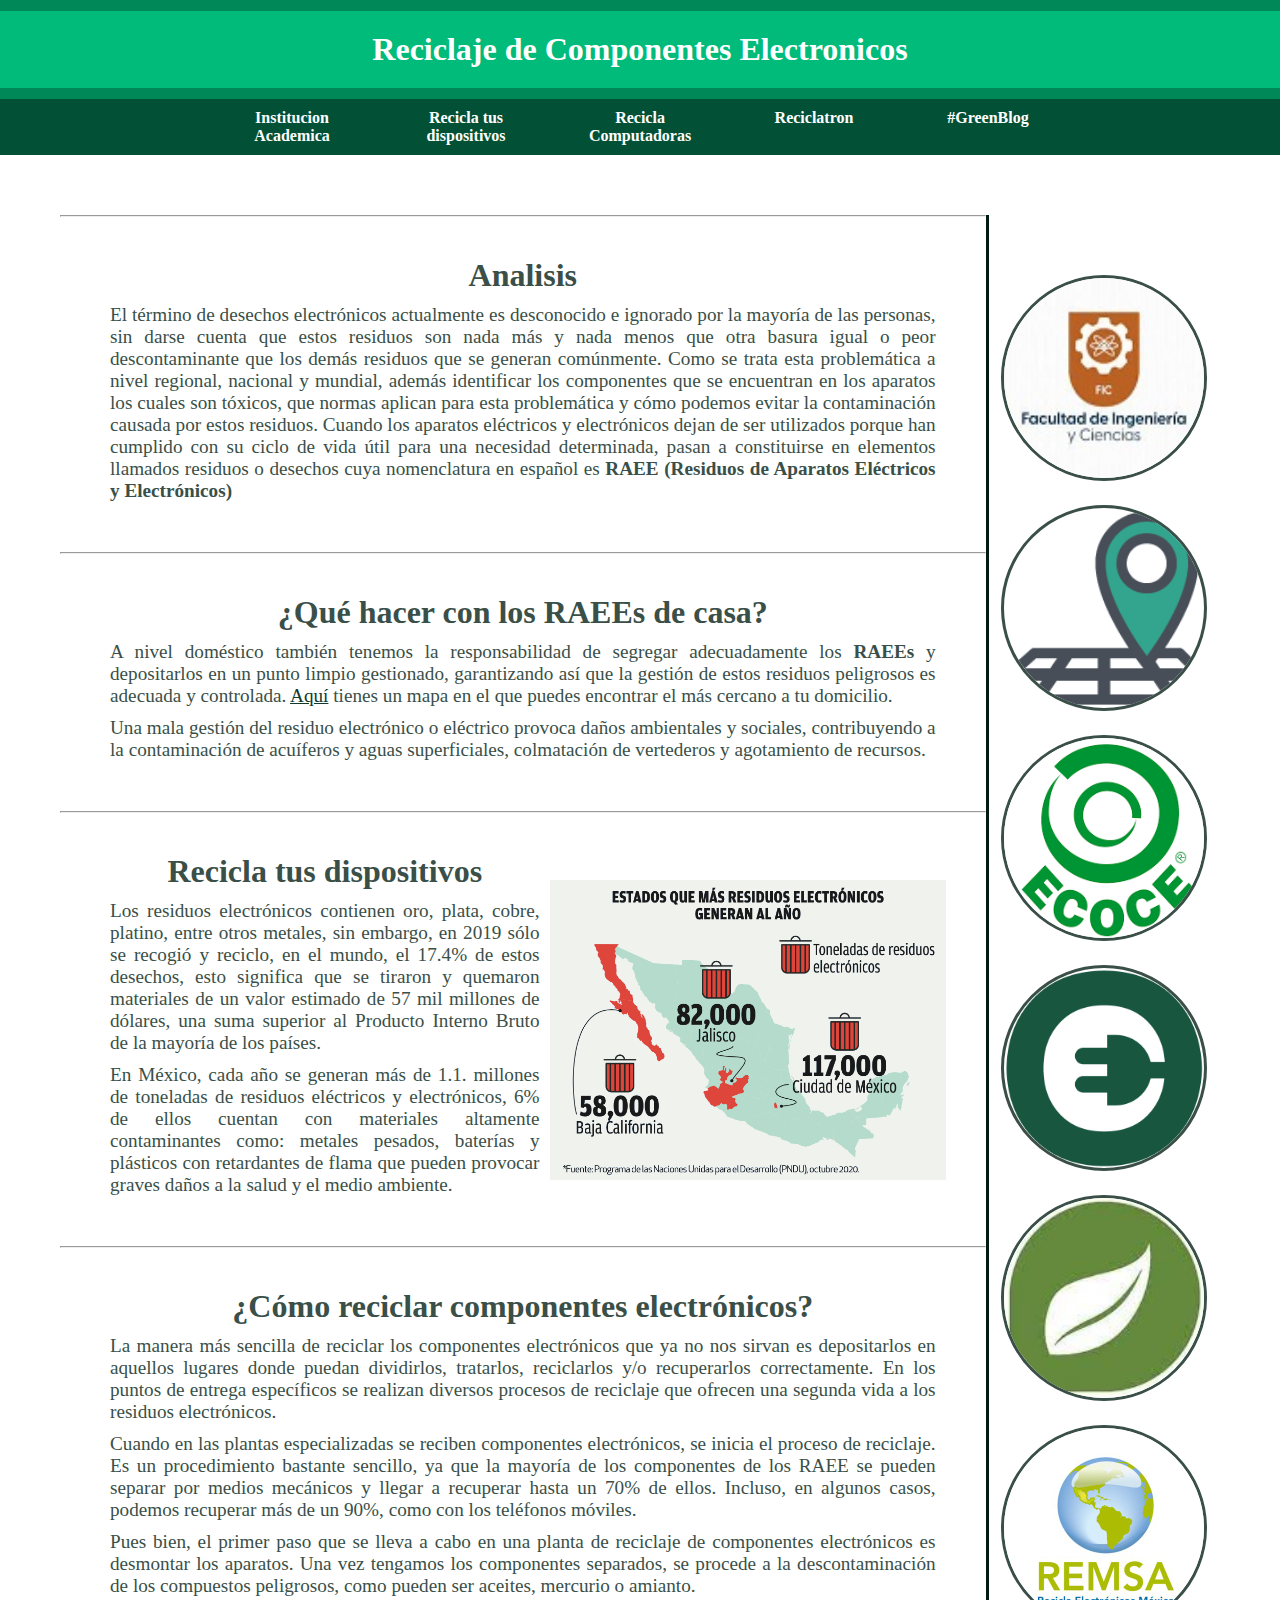
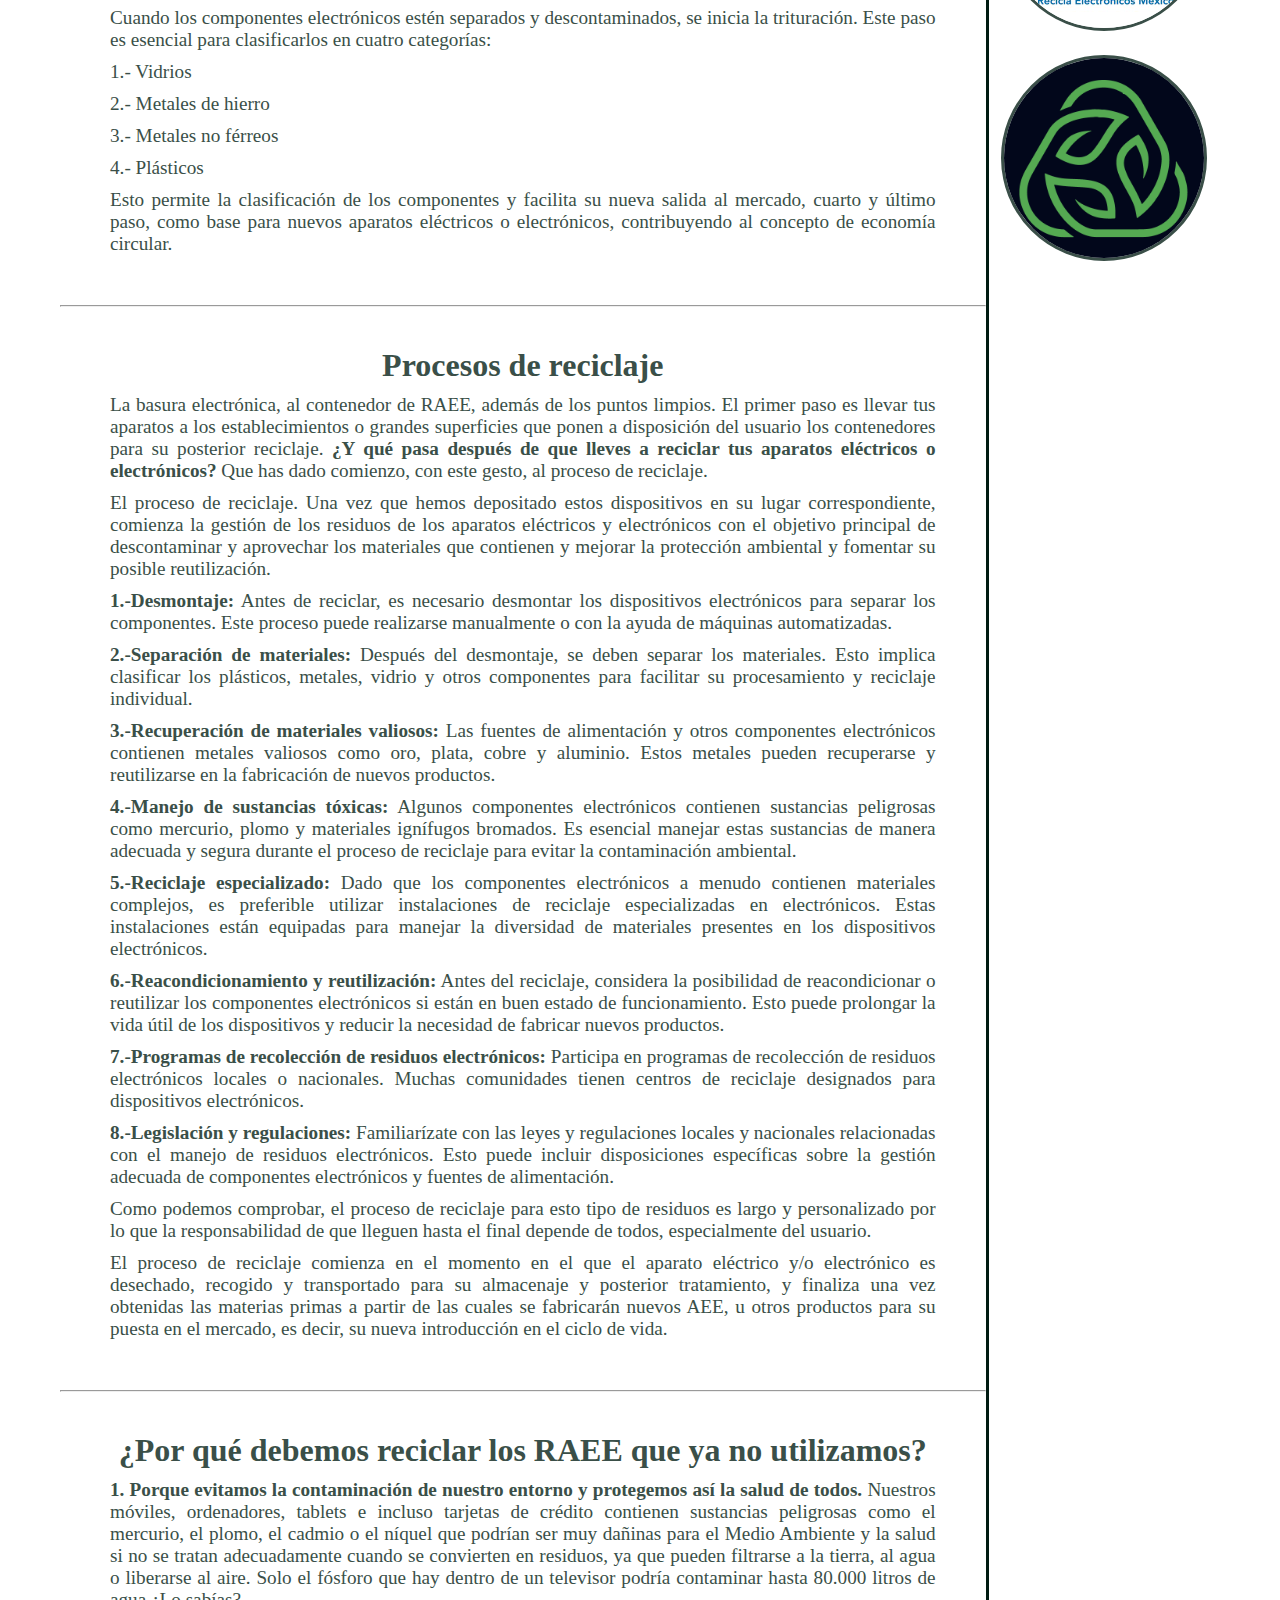
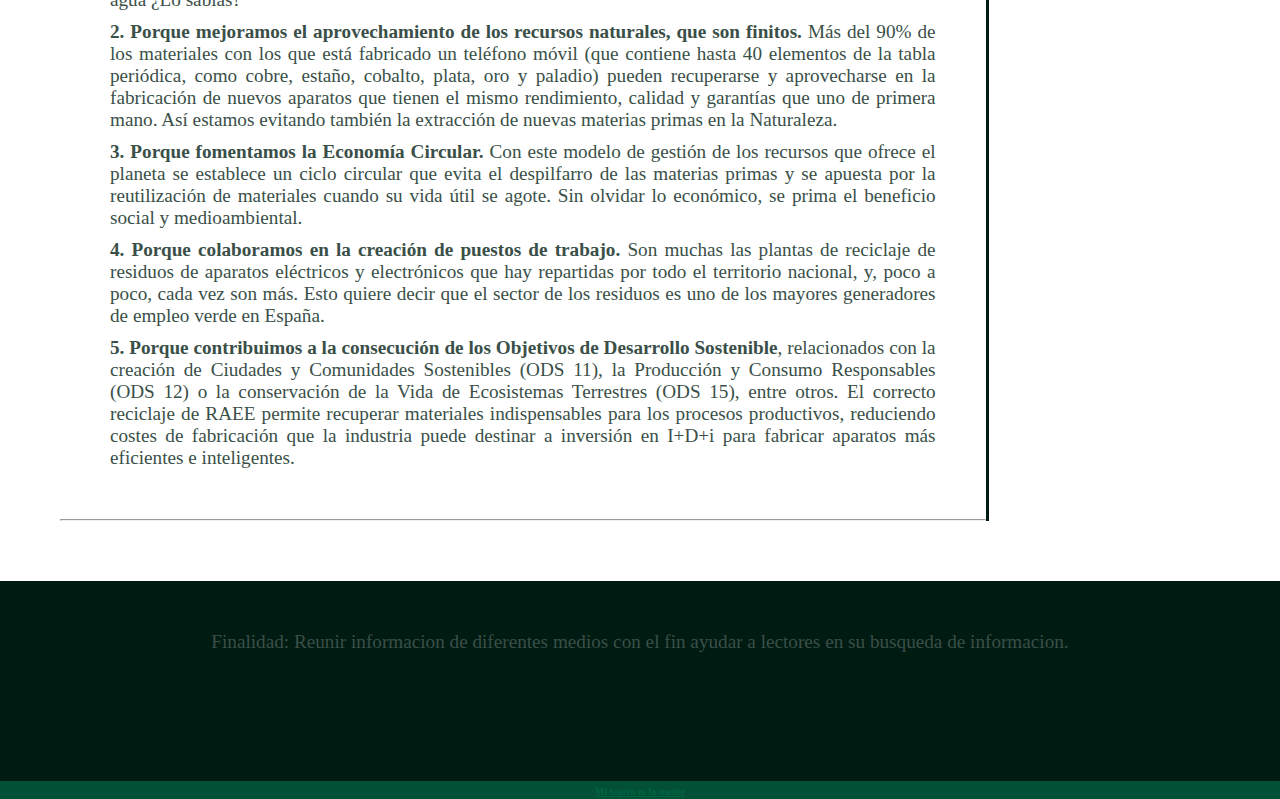
<file: index.html>
<!DOCTYPE html>
<html>
<head>
	<meta charset="utf-8">
	<meta name="viewport" content="width=device-width, initial-scale=1">
	<title>Reciclaje de Componentes Electronicos</title>
</head>
<body face="">

<h3></h3>

<h1><b>Reciclaje de Componentes Electronicos</b></h1>

<h3></h3>


<nav>
	<ul>
		<li> <a href="https://www.uat.edu.mx"> <b>Institucion Academica</b></a> </li>
		<li> <a href="https://www.gob.mx/profeco/es/articulos/recicla-tus-dispositivos?idiom=es"><b>Recicla tus dispositivos</b></a></li>
		<li> <a href="https://reciclacomputadoras.com"><b>Recicla Computadoras</b></a></li>
		<li> <a href="https://www.sedema.cdmx.gob.mx/programa/programa/reciclatron"><b>Reciclatron</b></a></li>
		<li> <a href="https://ecolec.es/greenblog/"><b>#GreenBlog</b></a></li>
	

	</ul>
</nav>


<div class="contenido" style="color: #3A4F48;">
	<div class="articulos">
		
		<hr>
		<div class="secciones">
			<div>
				<h2>Analisis</h2>
				<p>El término de desechos electrónicos actualmente es desconocido e ignorado por la mayoría de las personas, sin darse cuenta que estos residuos son nada más y nada menos que otra basura igual o peor descontaminante que los demás residuos que se generan comúnmente. Como se trata esta problemática a nivel regional, nacional y mundial, además identificar los componentes que se encuentran en los aparatos los cuales son tóxicos, que normas aplican para esta problemática y cómo podemos evitar la contaminación causada por estos residuos. Cuando los aparatos eléctricos y electrónicos dejan de ser utilizados porque han cumplido con su ciclo de vida útil para una necesidad determinada, pasan a constituirse en elementos llamados residuos o desechos cuya nomenclatura en español es <b>RAEE (Residuos de Aparatos Eléctricos y Electrónicos)</b>
				</p>
			</div>
		</div>
		<hr>
		<div class="secciones">
			<div>
				<h2>¿Qué hacer con los RAEEs de casa?</h2>
				<p>
					A nivel doméstico también tenemos la responsabilidad de segregar adecuadamente los <b>RAEEs</b> y depositarlos en un punto limpio gestionado, garantizando así que la gestión de estos residuos peligrosos es adecuada y controlada. <a href="https://www.ecolec.es/reciclar-aparatos-electronicos/" style="color: #11392C;" >Aquí</a> tienes un mapa en el que puedes encontrar el más cercano a tu domicilio.
				</p>
				<p>
					Una mala gestión del residuo electrónico o eléctrico provoca daños ambientales y sociales, contribuyendo a la contaminación de acuíferos y aguas superficiales, colmatación de vertederos y agotamiento de recursos.
				</p>
			</div>
		</div>
		<hr>
		<div class="secciones">
			<div>
				<h2>Recicla tus dispositivos</h2>
				<p>
					Los residuos electrónicos contienen oro, plata, cobre, platino, entre otros metales, sin embargo, en 2019 sólo se recogió y reciclo, en el mundo, el 17.4% de estos desechos, esto significa que se tiraron y quemaron materiales de un valor estimado de 57 mil millones de dólares, una suma superior al Producto Interno Bruto de la mayoría de los países.
				</p>
				
				<p>
					En México, cada año se generan más de 1.1. millones de toneladas de residuos eléctricos y electrónicos, 6% de ellos cuentan con materiales altamente contaminantes como: metales pesados, baterías y plásticos con retardantes de flama que pueden provocar graves daños a la salud y el medio ambiente.
				</p>

			</div>
			<img src="imagenes/cfe.png" class="imgB">
		</div>
		<hr>
		<div class="secciones">
			<div>
				<h2>¿Cómo reciclar componentes electrónicos?</h2>
				<p>
					La manera más sencilla de reciclar los componentes electrónicos que ya no nos sirvan es depositarlos en aquellos lugares donde puedan dividirlos, tratarlos, reciclarlos y/o recuperarlos correctamente. En los puntos de entrega específicos se realizan diversos procesos de reciclaje que ofrecen una segunda vida a los residuos electrónicos. 
				</p>
				<p>
				Cuando en las plantas especializadas se reciben componentes electrónicos, se inicia el proceso de reciclaje. Es un procedimiento bastante sencillo, ya que la mayoría de los componentes de los RAEE se pueden separar por medios mecánicos y llegar a recuperar hasta un 70% de ellos. Incluso, en algunos casos, podemos recuperar más de un 90%, como con los teléfonos móviles.	
				</p>
			
					<p>
						Pues bien, el primer paso que se lleva a cabo en una planta de reciclaje de componentes electrónicos es desmontar los aparatos. Una vez tengamos los componentes separados, se procede a la descontaminación de los compuestos peligrosos, como pueden ser aceites, mercurio o amianto.
					</p>
					<p>
						Cuando los componentes electrónicos estén separados y descontaminados, se inicia la trituración. Este paso es esencial para clasificarlos en cuatro categorías:
					</p>
					<p>1.- Vidrios</p>
					<p>2.- Metales de hierro</p>
					<p>3.- Metales no férreos</p>
					<p>4.- Plásticos</p>

					<p>Esto permite la clasificación de los componentes y facilita su nueva salida al mercado, cuarto y último paso, como base para nuevos aparatos eléctricos o electrónicos, contribuyendo al concepto de economía circular.</p>
			</div>
		</div>
		<hr>
		<div class="secciones">
			<div>
				<h2>Procesos de reciclaje</h2>
				<p>La basura electrónica, al contenedor de RAEE, además de los puntos limpios. El primer paso es llevar tus aparatos a los establecimientos o grandes superficies que ponen a disposición del usuario los contenedores para su posterior reciclaje. <b>¿Y qué pasa después de que lleves a reciclar tus aparatos eléctricos o electrónicos?</b> Que has dado comienzo, con este gesto, al proceso de reciclaje.
				</p>
				<p>
					El proceso de reciclaje. Una vez que hemos depositado estos dispositivos en su lugar correspondiente, comienza la gestión de los residuos de los aparatos eléctricos y electrónicos con el objetivo principal de descontaminar y aprovechar los materiales que contienen y mejorar la protección ambiental y fomentar su posible reutilización.
				</p>

				<p>
					<b> 1.-Desmontaje:</b>
					Antes de reciclar, es necesario desmontar los dispositivos electrónicos para separar los componentes. Este proceso puede realizarse manualmente o con la ayuda de máquinas automatizadas.
				</p>
				<p>
					<b>2.-Separación de materiales:</b> 
					Después del desmontaje, se deben separar los materiales. Esto implica clasificar los plásticos, metales, vidrio y otros componentes para facilitar su procesamiento y reciclaje individual.
					</p>
				<p>
					<b>3.-Recuperación de materiales valiosos:</b> 
					Las fuentes de alimentación y otros componentes electrónicos contienen metales valiosos como oro, plata, cobre y aluminio. Estos metales pueden recuperarse y reutilizarse en la fabricación de nuevos productos.
					</p>
				<p>
					<b>4.-Manejo de sustancias tóxicas:</b> 
					Algunos componentes electrónicos contienen sustancias peligrosas como mercurio, plomo y materiales ignífugos bromados. Es esencial manejar estas sustancias de manera adecuada y segura durante el proceso de reciclaje para evitar la contaminación ambiental.
				</p>
				<p>
					<b>5.-Reciclaje especializado:</b> 
					Dado que los componentes electrónicos a menudo contienen materiales complejos, es preferible utilizar instalaciones de reciclaje especializadas en electrónicos. Estas instalaciones están equipadas para manejar la diversidad de materiales presentes en los dispositivos electrónicos.
				</p>
				<p>	
					<b>6.-Reacondicionamiento y reutilización:</b> 
					Antes del reciclaje, considera la posibilidad de reacondicionar o reutilizar los componentes electrónicos si están en buen estado de funcionamiento. Esto puede prolongar la vida útil de los dispositivos y reducir la necesidad de fabricar nuevos productos.
				</p>
				<p>
					<b>7.-Programas de recolección de residuos electrónicos:</b> 
					Participa en programas de recolección de residuos electrónicos locales o nacionales. Muchas comunidades tienen centros de reciclaje designados para dispositivos electrónicos.
				</p>

				<p>
					
				<b>8.-Legislación y regulaciones:</b>
				Familiarízate con las leyes y regulaciones locales y nacionales relacionadas con el manejo de residuos electrónicos. Esto puede incluir disposiciones específicas sobre la gestión adecuada de componentes electrónicos y fuentes de alimentación.
				</p>

				<p>Como podemos comprobar, el proceso de reciclaje para esto tipo de residuos es largo y personalizado por lo que la responsabilidad de que lleguen hasta el final depende de todos, especialmente del usuario.</p>

				<p>El proceso de reciclaje comienza en el momento en el que el aparato eléctrico y/o electrónico es desechado, recogido y transportado para su almacenaje y posterior tratamiento, y finaliza una vez obtenidas las materias primas a partir de las cuales se fabricarán nuevos AEE, u otros productos para su puesta en el mercado, es decir, su nueva introducción en el ciclo de vida.</p>
			</div>
		</div>
		<hr>
		<div class="secciones">
			<div>
				<h2>¿Por qué debemos reciclar los RAEE que ya no utilizamos?</h2>

				<p> <b>
				1. Porque evitamos la contaminación de nuestro entorno y protegemos así la salud de todos.</b> Nuestros móviles, ordenadores, tablets e incluso tarjetas de crédito contienen sustancias peligrosas como el mercurio, el plomo, el cadmio o el níquel que podrían ser muy dañinas para el Medio Ambiente y la salud si no se tratan adecuadamente cuando se convierten en residuos, ya que pueden filtrarse a la tierra, al agua o liberarse al aire. Solo el fósforo que hay dentro de un televisor podría contaminar hasta 80.000 litros de agua ¿Lo sabías?
				</p>	
				<p>
					<b>2. Porque mejoramos el aprovechamiento de los recursos naturales, que son finitos.</b> Más del 90% de los materiales con los que está fabricado un teléfono móvil (que contiene hasta 40 elementos de la tabla periódica, como cobre, estaño, cobalto, plata, oro y paladio) pueden recuperarse y aprovecharse en la fabricación de nuevos aparatos que tienen el mismo rendimiento, calidad y garantías que uno de primera mano. Así estamos evitando también la extracción de nuevas materias primas en la Naturaleza.
				</p>
				<p>
					<b>3. Porque fomentamos la Economía Circular.</b> Con este modelo de gestión de los recursos que ofrece el planeta se establece un ciclo circular que evita el despilfarro de las materias primas y se apuesta por la reutilización de materiales cuando su vida útil se agote. Sin olvidar lo económico, se prima el beneficio social y medioambiental.
				</p>
				<p>
					<b>4. Porque colaboramos en la creación de puestos de trabajo.</b> Son muchas las plantas de reciclaje de residuos de aparatos eléctricos y electrónicos que hay repartidas por todo el territorio nacional, y, poco a poco, cada vez son más. Esto quiere decir que el sector de los residuos es uno de los mayores generadores de empleo verde en España.
				</p>
				<p>
					<b>5. Porque contribuimos a la consecución de los Objetivos de Desarrollo Sostenible</b>, relacionados con la creación de Ciudades y Comunidades Sostenibles (ODS 11), la Producción y Consumo Responsables (ODS 12) o la conservación de la Vida de Ecosistemas Terrestres (ODS 15), entre otros. El correcto reciclaje de RAEE permite recuperar materiales indispensables para los procesos productivos, reduciendo costes de fabricación que la industria puede destinar a inversión en I+D+i para fabricar aparatos más eficientes e inteligentes.
				</p>
			</div>
		</div>
		<hr>

	</div>
	<div class="submenu">
		<a href="https://fic.uat.edu.mx"> <img src="imagenes/fic.jpg" class="imgA"> </a>
		<a href="https://www.google.com/search?client=opera-gx&sca_esv=583708136&tbs=lf:1,lf_ui:10&tbm=lcl&sxsrf=AM9HkKl-2agZZxMtZoH3GGweFd5WeG2vFQ:1700374117780&q=reciclaje+de+componentes+electrónicos+en+cd+victoria+tamaulipas&rflfq=1&num=10&sa=X&ved=2ahUKEwjj2Jmas8-CAxXLkWoFHbGnBU8QjGp6BAgSEAE&biw=1325&bih=619&dpr=1#rlfi=hd:;si:;mv:[[23.748562795051747,-99.09703062699553],[23.71131876136112,-99.17470740006682]]"><img src="imagenes/donde-reciclar.png" class="imgA"></a>
		<a href="https://www.ecoce.mx/fichas-tecnicas-por-estado"><img src="imagenes/ecoce.png" class="imgA"></a>
		<a href="https://ecolec.es/informacion-y-recursos/procesos-de-reciclaje/#:~:text=Dónde%20llevar%20a%20reciclar%20aparatos%20electrónicos%20y%20eléctricos&text=Sólo%20es%20necesario%20que%20lleves,más%20cerca%20de%20tu%20domicilio."><img class="imgA" src="imagenes/favicon.png"></a>
		<a href="https://anatel.org.mx/centros-de-acopio.php"> <img src="imagenes/vr.jpg" class="imgA"> </a>
		<a href="https://www.reciclaelectronicos.com/blog/2022/04/por-que-reciclar-los-electronicos/"> <img src="imagenes/pao.jpg" class="imgA"> </a>
		<a href="https://www.reciclajecontemar.es/materiales-reciclables-de-los-componentes-electronicos/"> <img src="imagenes/fav.png" class="imgA"></a> 
	</div>
</div>

<footer>
	<p style="color: #3A4F48;">Finalidad: Reunir informacion de diferentes medios con el fin ayudar a lectores en su busqueda de informacion.</p>
</footer>
<h4 class="delta"> <a href="Secreto/Secreto_1/star-wars-crawl-text-main.html" style="color:#026442; font-size: 10px;">Mi teatro es la mente</a> </h3>


<style type="text/css">

	*{
		padding: 0;
		margin: 0;
		}
	h1{
		text-align: center;
		background-color: #00BB7A;
		color: white;
		padding: 20px;
		font-family: Helvetica Now;

	}
	h3{
		text-align: center;
		background-color: #008858;
		color: white;
		height: 11px;
		font-family: Helvetica Now;
	}
	h2{
		text-align: center;
		font-family: Helvetica Now;
		font-size: xx-large;
	}

	p{
		margin: 10px;
		text-align: justify;
		font-family: Helvetica Now;
		font-size: larger;

	}

	nav ul{
		background-color: #025136;
		width: 100%;
		list-style-type: none;
		text-align: center;
	}
	nav li{
		display: inline-flex;
	}
	nav a{
		text-decoration: none;
		color: white;
		padding: 10px;
		width: 150px;
	}
	nav li:hover{
		background-color: #359573;
	}

	.imgA{
		width: 200px;
		height: 200px;
		border-radius: 50%;
		object-fit: cover;
		border: solid;
		border-color:#3A4F48;
	}
	.imgB{
		width: 400px;
		height: 300px;
		
		
	}

	.contenido{
		display: flex;
		margin: 60px;
	}
	.articulos{
		width: 80%;
		border-right: 3px solid #001B12;
	}
	.secciones{
		display: flex;
		align-items: center;
		padding: 40px;
	}
	.submenu{
		width: 20%;
		margin-top: 60px;
	}
	.submenu a {
		display: block;
		text-align: center;
		color: black;
		margin-bottom: 20px;
	}

	footer{
		width: 100%;
		height: 200px;
		background-color: #001B12;
		color: white;
		margin-top: 0px;
	}

	footer p{
		text-align: center;
		padding: 50px;
	}

	.delta{
		text-align: center;
		background-color: #025136;
	}

</style>

</body>
</html>
</file>
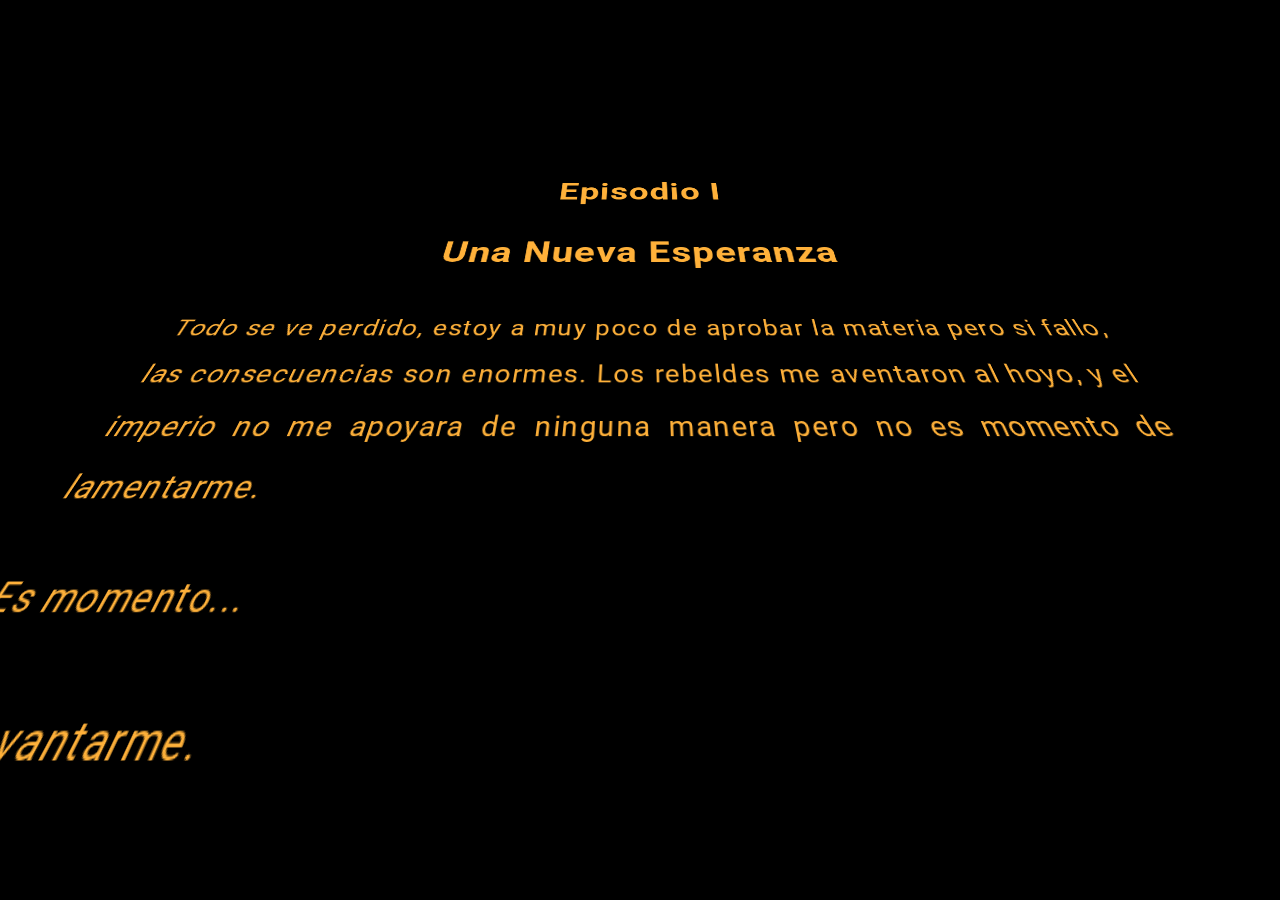
<file: Secreto/Secreto_1/star-wars-crawl-text-main.html>
<!DOCTYPE html>
<html lang="en">
  <head>
    <meta charset="UTF-8" />
    <meta name="viewport" content="width=device-width, initial-scale=1.0" />
    <meta http-equiv="X-UA-Compatible" content="ie=edge" />
    <title>Star wars intro</title>
    <link rel="stylesheet" href="styles.css" />
    <link rel="preconnect" href="https://fonts.gstatic.com" />
    <link href="https://fonts.googleapis.com/css2?family=Roboto:wght@100;300;400&display=swap" rel="stylesheet" />
  </head>

  <audio autoplay loop> 
      <source src="data/Sutekimeppou.mp3" type="audio/mp3">
        Tu navegador no soporta el elemento de audio.
</audio>

  <body>
    <main class="star-wars">
      <h2>Episodio I</h2>
      <h2>Una Nueva Esperanza</h2>

      <p>Todo se ve perdido, estoy a  muy poco de aprobar la materia pero si fallo, las consecuencias son enormes. Los rebeldes me aventaron al hoyo, y el imperio no me apoyara de ninguna manera pero no es momento de lamentarme.</p>
      <p>Es momento...</p>
      <p></p>
      <p>De levantarme.</p>
      <p></p>
      <p>Estoy cansado y desmotivado, intentando carrear a esta bola mancos que tengo de equipo, si las referencias a STAR WARS se acabaron, no me vi ninguna pelicula solo se lo basico. Pero si. Llamenme Noé...</p>

      <p>Porque voy a carrear a estos animales.</p>

      <p>Porque tenemos que llevar una materia la cual no tiene nada que ver con Redes o programar, o mejor dicho porque nos exige tanto, lo que nos enseña lo veo en un tutorial de 5 minutos y hago un programa basico, y Ya no entiendo nada de lo que veo.</p>

      <p>
        Si...
      </p>

      <p>Me estoy quejando... ¿Porque?</p>

      <p>Porque es mi maldito Programa y me vale lo que pienses o piensen, no se cuantos veran esto o siquiera alguien lo vera pero espero que lo vean despues de que la maestra ya me haya calificado. Porque que pena que ella sepa de esta madre antes de tiempo.</p>

      <p>¡¡¡Viva el LoL!!!</p>

      <p>No jueguen LoL, es malo para la cabeza, un amigo le entro al vicio por su novia, el ya cayo ya no hay retorno, la vida lo condenara por siempre, rezemos por su recuperacion, si no se cura ahora tendre a un duo con el cual flamear agusto :D. </p>

      <p>¡¡¡Monogatari la mejor serie del mundo!!!</p>

      <p>¡¡¡Team Kambaru!!!</p>

      <p>Por eso esta es cancion de fondo.</p>}

      <p></p>

      <p>A este punto ya nada tiene sentido, comence con quejas y ahora solo estoy rellenando con todo lo que se me ocurra, pero sinceramente no se que poner, ademas poner maldiciones ya no me gusto pero creo que no puse ninguna jajaja(XD).</p>

      <p>Quiero desayunar</p>

      <p>-058-</p>

      <p>Bienvenidos a mi asombroso mundo de maravillas [Aun lo puedo cambiar], mi nombre es Miel su querido director, Y estoy frente a ustedes para mostrarles la más alucinante. ¡Deslumbrante y sorprendente parafernalia que jamás hayan visto!, pero antes tenemos que presentar a nuestros amigos.</p>

      <p>¿Que fue lo que escribi?</p>

      <p>
        <p>Lorem ipsum dolor sit amet. Sed libero soluta aut animi dolorum qui debitis expedita in doloremque possimus aut nulla fugiat qui quis doloremque. Qui tempora illum et veniam tempore est harum eligendi At molestias cupiditate aut itaque tempora. </p>
        <p>Qui voluptatem autem id voluptas laudantium qui nisi ratione. Aut consequuntur quia qui quas rerum qui porro fugiat qui laboriosam magnam est expedita doloribus aut voluptatum internos est saepe tempore. </p>

        <p>Aut error commodi et voluptas distinctio ut quisquam ipsa. Et praesentium commodi et impedit ipsa sit illo quidem. </p>

      </p>

      <p>Cada elemento debe estar en su lugar, Todo seguirá un orden distinto, Lo vistes... ¿Cierto?, Todos te ven, pero nadie te ayuda, bienvenida a este lugar, a mi maravilloso mundo, con el tiempo lo entenderás nuestro arte, ¿ Sabes quien eres ahora?, ¿En que te convertiras?, ¿En Que me convertire?, Eso me hace recordar a una frase que escuche... Si no es suficiente ser bueno, tengo que ser perfecto.</p>

      <p>Ese el texto de un personaje que estoy escribiendo, ahora que lo leo bien si es estupido.</p>

      <p>Para terminar quiero darle mia agradecimientos a mi mismo ya que sin mi esto no hubiera sido posible. jajajaja.</p>
      <br><br><br><br><br><br><br><br><br><br><br><br><br><br><br><br><br><br><br><br><br><br><br><br><br><br><br><br><br><br><br><br><br><br><br><br><br><br><br><br><br><br><br><br><br><br><br><br><br><br><br><br><br><br><br><br><br><br><br><br><br><br><br><br><br><br><br><br><br><br><br><br><br><br><br><br><br><br><br><br><br><br><br><br><br><br><br><br><br><br><br><br><br><br><br><br><br><br><br><br><br><br><br><br><br><br><br><br><br>
      <p>Busca el <a href="https://youtu.be/q6hUd_TVW54?si=J32wKJGJqJ1TCK-I" style="color: orange;" >siguiente</a>.</p>
    </main>
  </body>
</html>
</file>
<file: Secreto/Secreto_1/styles.css>
:root {
  --main: #ffb13a;
  --font: 'Roboto', 'Oxygen', sans-serif;
}

html {
  font-size: 10px;
}

body {
  overflow: hidden;
  background-color: black;
  background-image: url(http://untroubled.org/backgrounds/space/stars.gif);
  font-family: var(--font);
  margin: 0;
  color: white;
}

h2 {
  text-align: center;
  margin: 0 0 60px 0;
  font-size: 5rem;
}

p {
  
  font-size: 3rem;
  line-height: 6rem;
  margin-bottom: 20px;
}
a{
  text-decoration: none;
}

.star-wars {
  padding: 40px;
  text-align: justify;
  margin: 0 auto;
  letter-spacing: 1.5px;
  max-width: 1080px;
  height: 800px;
  transform: perspective(200px) rotateX(14deg);
  animation: intro 140s linear infinite;
}

.star-wars :is(h2, p) {
  color: var(--main);
}

@keyframes intro {
  0% {
    transform: perspective(200px) rotateX(14deg) translateY(500px);
  }
  100% {
    transform: perspective(200px) rotateX(20deg) translateY(-12000px);
    
  }
}
</file>
